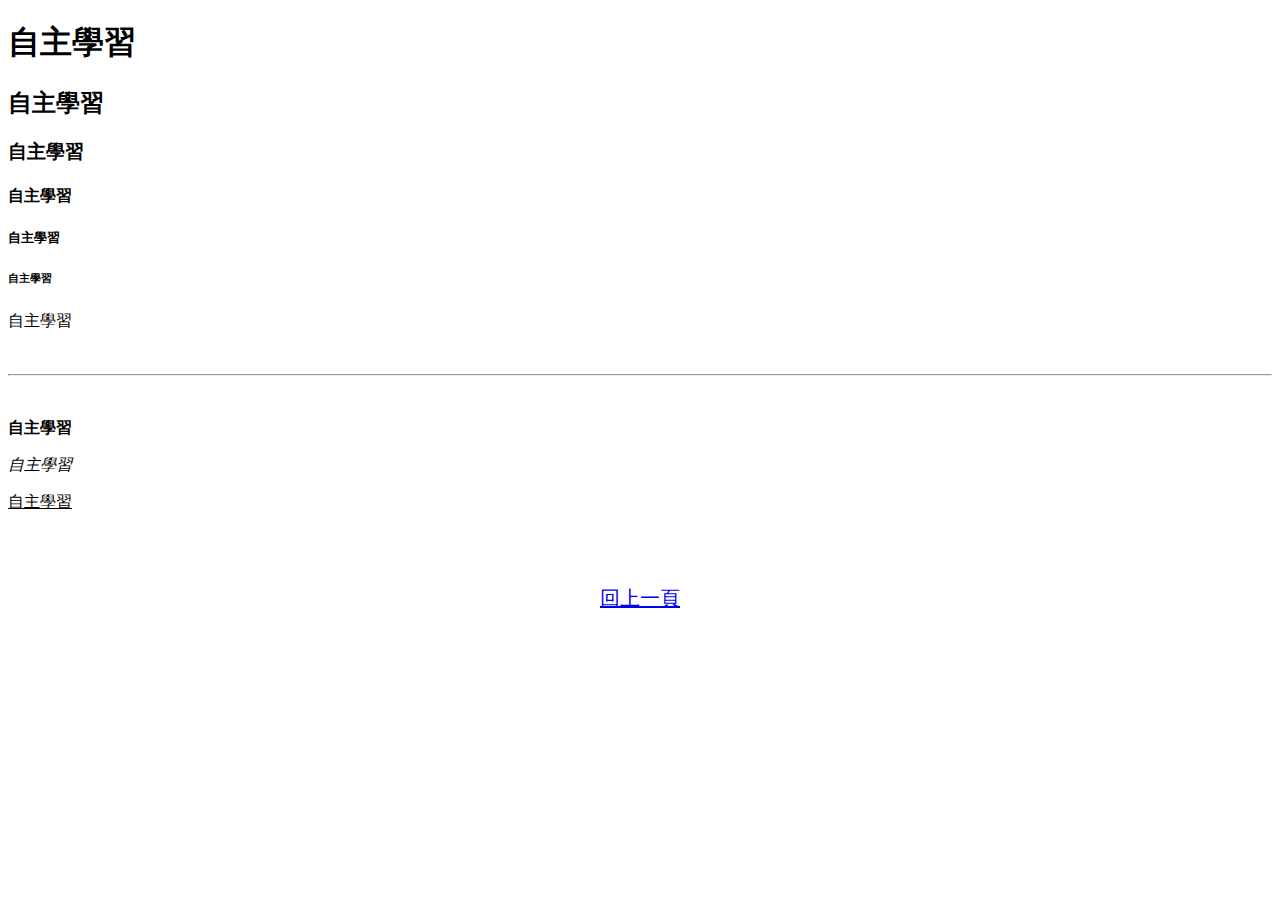
<file: 自主學習/w3c/h標籤.html>
<!DOCTYPE html>
<html lang="en">
<head>
    <meta charset="UTF-8">
    <meta http-equiv="X-UA-Compatible" content="IE=edge">
    <meta name="viewport" content="width=device-width, initial-scale=1.0">
    <title>h1-6標籤示範</title>
</head>
<body>
    <h1>自主學習</h1>
    <h2>自主學習</h2>
    <h3>自主學習</h3>
    <h4>自主學習</h4>
    <h5>自主學習</h5>
    <h6>自主學習</h6>

    <p>自主學習</p>
<br/>
<hr/>
<br/>

    <p><b>自主學習</b></p>
    <p><i>自主學習</i></p>  
    <p><u>自主學習</u></p>
    <br/>
    <br/>

    <a href="../"><p style="text-align: center; font-size: 20px;">回上一頁</p></a>

</body>
</html>
</file>
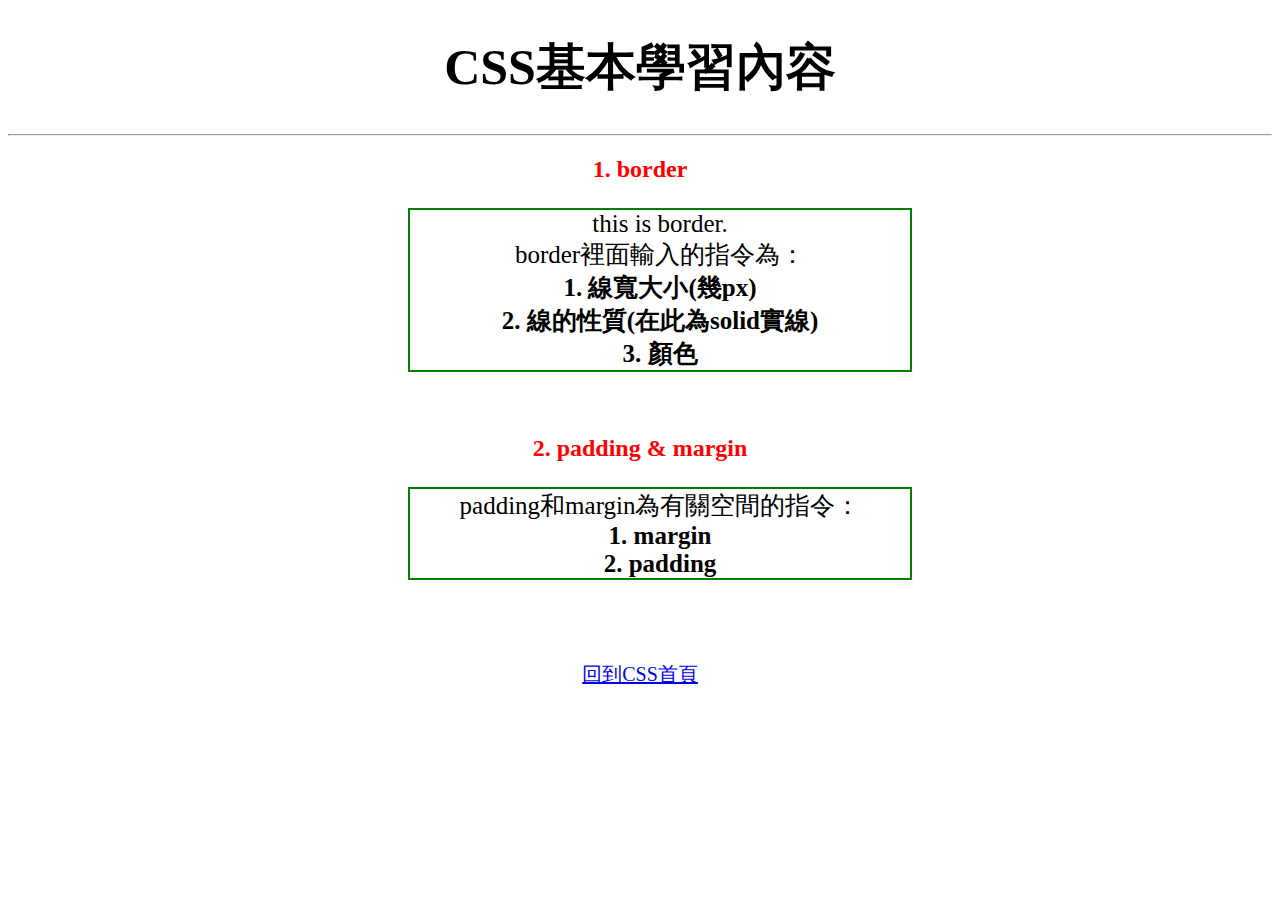
<file: 自主學習/正式1/css.html>
<!DOCTYPE html>
<html lang="en">
<head>

<!-- ------------------------------------- -->
    <style>
    h1{
    text-align: center;
    font-size: 50px;
    }

    h2{
        text-align: center;
        color: red;  
    }
    </style>
<!-- ------------------------------------- -->
    
    <meta charset="UTF-8">
    <meta http-equiv="X-UA-Compatible" content="IE=edge">
    <meta name="viewport" content="width=device-width, initial-scale=1.0">
    <title>CSS</title>
</head>
<body>
    <h1>CSS基本學習內容</h1>
    <hr/>
    <h2>1. border</h2>
    <p style="border : 2px solid green;
    width: 500px;margin-left: 400px;
     font-size: 25px;text-align: center;">
     this is border.</br>border裡面輸入的指令為：
    </br><b>1. 線寬大小(幾px)</br>
    2. 線的性質(在此為solid實線)</br>
    3. 顏色</b></p>
</br>

    <h2>2. padding & margin</h2>
    <p style="border : 2px solid green;
    width: 500px;margin-left: 400px;
     font-size: 25px;text-align: center;">
    padding和margin為有關空間的指令：
    </br><b>1. margin</br>
    2. padding</br></b></p>

</br>
</br>
    <a href="first.html"><p style="text-align: center; font-size: 20px;">回到CSS首頁</p></a>
</body>
</html>
</file>
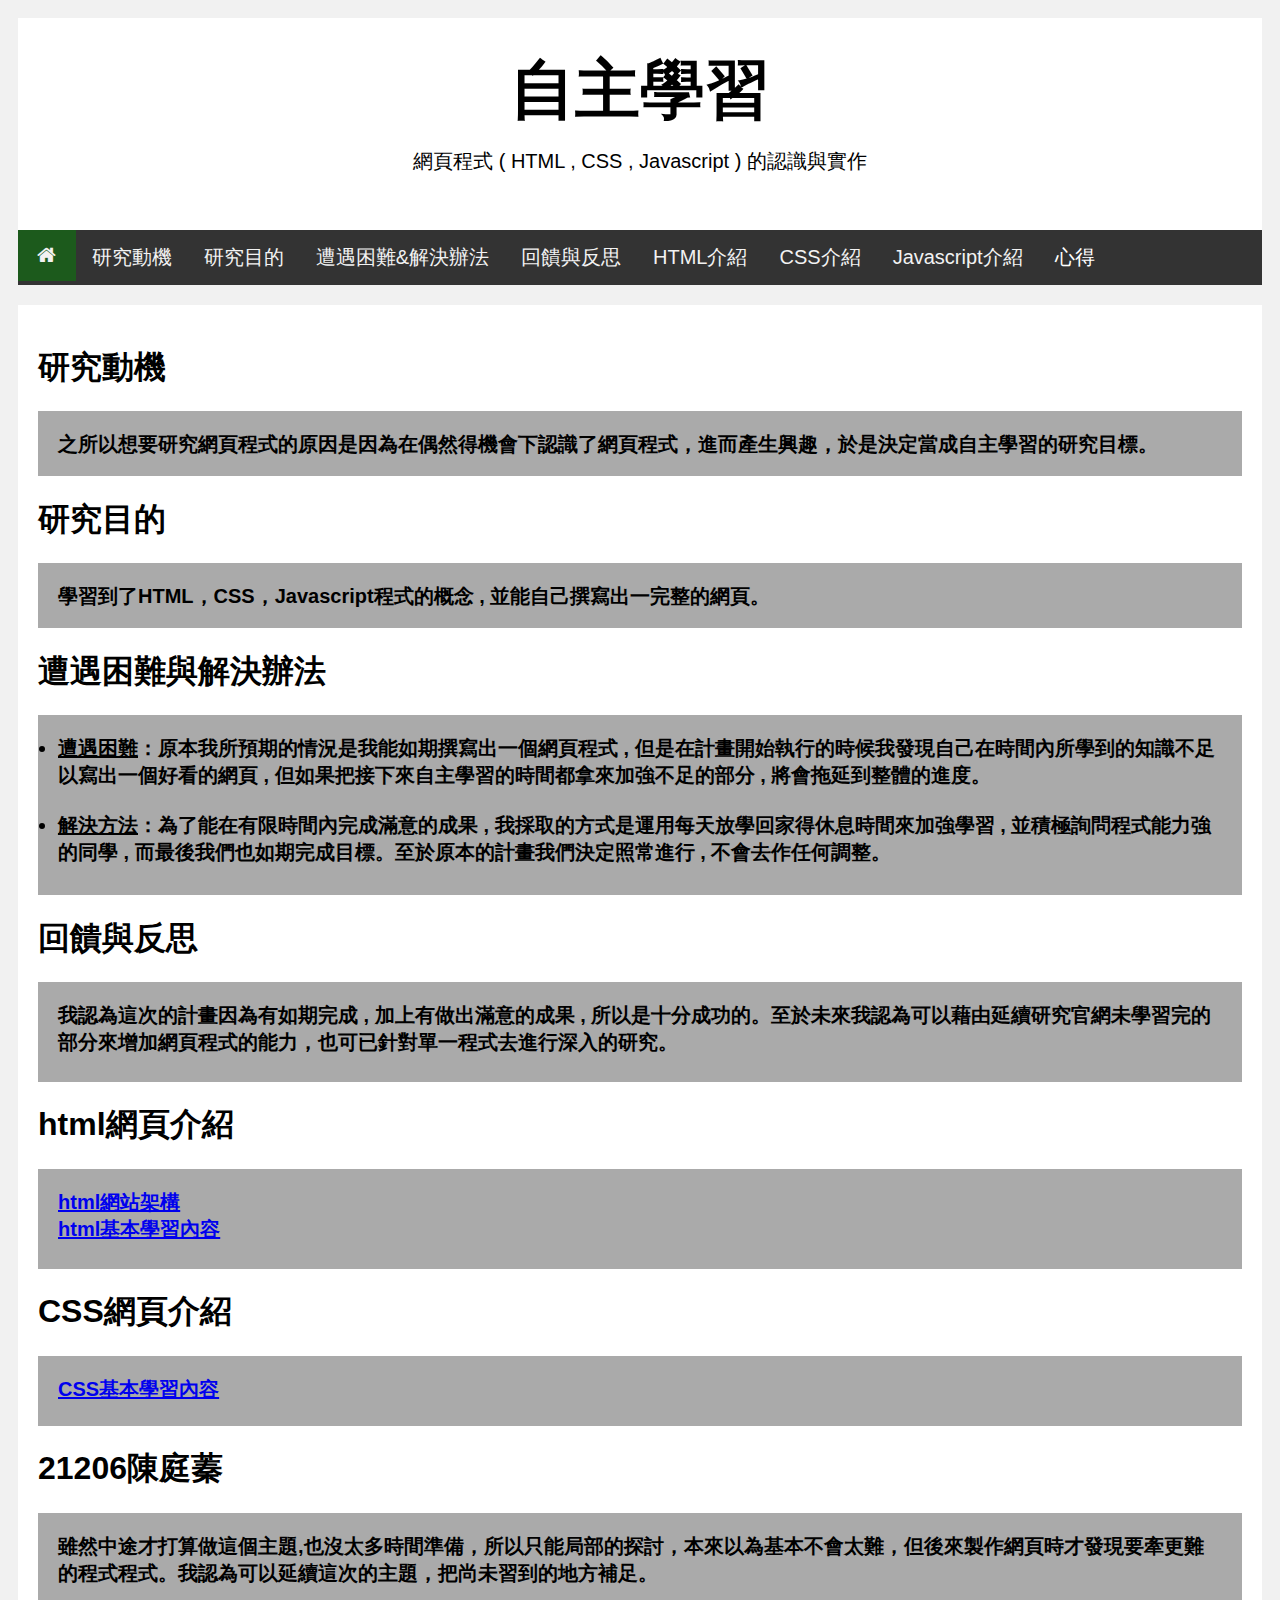
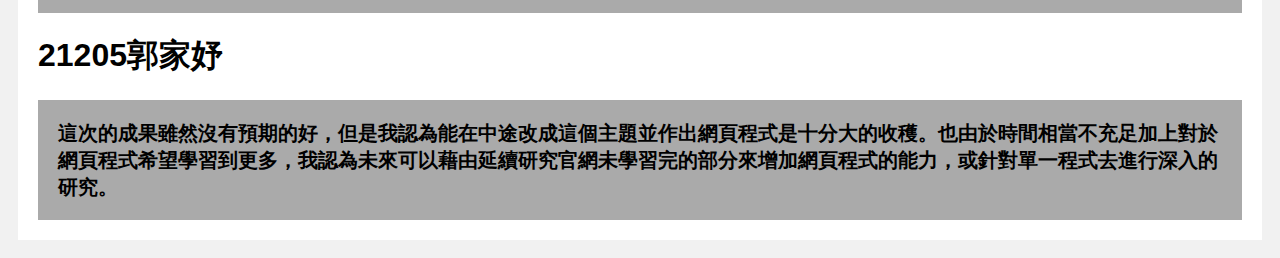
<file: 自主學習/正式1/first.html>
<!DOCTYPE html>
<html>
<head>
    <link rel = "stylesheet" href="first.css" />
    <link rel = "stylesheet" href="first.js" />
    <link rel="stylesheet" href="https://cdnjs.cloudflare.com/ajax/libs/font-awesome/4.7.0/css/font-awesome.min.css">
    <style>
      .navbar {
        overflow: hidden;
        background-color: #333;
        font-family: Arial, Helvetica, sans-serif;
      }
      
      .navbar a {
        float: left;
        font-size: 20px;
        color: white;
        text-align: center;
        padding: 14px 16px;
        text-decoration: none;
      }
      
      .dropdown {
        float: left;
        overflow: hidden;
      }
      
      .dropdown .dropbtn {
        cursor: pointer;
        font-size: 20px;  
        border: none;
        outline: none;
        color: white;
        padding: 14px 16px;
        background-color: inherit;
        font-family: inherit;
        margin: 0;
      }
      
      .navbar a:hover, .dropdown:hover .dropbtn, .dropbtn:focus {
        background-color: rgb(144, 182, 230);
      }
      
      .dropdown-content {
        display: none;
        position: absolute;
        background-color: #f9f9f9;
        min-width: 160px;
        box-shadow: 0px 8px 16px 0px rgba(0,0,0,0.2);
        z-index: 1;
      }
      
      .dropdown-content a {
        float: none;
        color: black;
        padding: 12px 16px;
        text-decoration: none;
        display: block;
        text-align: left;
      }
      
      .dropdown-content a:hover {
        background-color: #ddd;
      }
      
      .show {
        display: block;
      }
      </style>
   
</head>
<body>
  <!-- <ul> -->
    <!-- <li class="dropdown"> -->
      <!-- <a href="javascript:void(0)" class="dropbtn">心得</a> -->
      <!-- <div class="dropdown-content"> -->
        <!-- <a href="#">21205郭家妤</a> -->
        <!-- <a href="#">21206陳庭蓁</a> -->
      <!-- </div> -->
    <!-- </li> -->
  <!-- </ul> -->

<div class="header">
  <h1 style="font-size: 65px;">自主學習</h1>
  <p style="font-size: 20px;margin-top: -30px;margin-bottom: 25px;">網頁程式 ( HTML , CSS , Javascript ) 的認識與實作</p>
</div>

<div class="topnav" style="font-size: 20px;">

    <a class="active" href="#"><i class="fa fa-fw fa-home"></i></a> 
    <div class="#1">
    <a href="#1">研究動機</a></div>
    <div class="#2">
    <a href="#2">研究目的</a></div>
    <div class="#3">
    <a href="#3">遭遇困難&解決辦法</a></div>
    <div class="#4">
    <a href="#4">回饋與反思</a></div>
    <div class="#5">
    <a href="#5">HTML介紹</a></div>
    <div class="#6">
    <a href="#6">CSS介紹</a></div>
    <div class="#7">
    <a href="#7">Javascript介紹</a></div>




<div class="navbar">
  <div class="dropdown">
  <button class="dropbtn" onclick="myFunction(event,'myDropdown')" id="defaultOpen">心得</button>
  <div class="dropdown-content" id="myDropdown">
    <a href="#">21205郭家妤</a>
    <a href="#">21206陳庭蓁</a>

  </div>
  </div> 
</div>

</div>

    <!-- <div id="myDropdown" class="tabcontent"> -->
  <!-- <h3>心得</h3> -->
  <!-- <p>London is the capital city of England.</p> -->
<!-- </div> -->

<script>
/* When the user clicks on the button, 
toggle between hiding and showing the dropdown content */
function myFunction() {
  document.getElementById("myDropdown").classList.toggle("show");
}

// Close the dropdown if the user clicks outside of it
window.onclick = function(e) {
  if (!e.target.matches('.dropbtn')) {
  var myDropdown = document.getElementById("myDropdown");
    if (myDropdown.classList.contains('show')) {
      myDropdown.classList.remove('show');
    }
  }
}
</script>



<div class="row">
  <div class="leftcolumn">
    <div class="card">
      <h1>研究動機</h1>
      <!-- <h5>Title description, Dec 7, 2017</h5> -->
      <div class="fakeimg" style="height:65px;"><b style="font-size: 20px;">之所以想要研究網頁程式的原因是因為在偶然得機會下認識了網頁程式，進而產生興趣，於是決定當成自主學習的研究目標。</b>
      </div>

    <div class="card1">
      <h1>研究目的</h1>
      <!-- <h5>Title description, Dec 7, 2017</h5> -->
      <div class="fakeimg" style="height:65px;"><b style="font-size: 20px;">學習到了HTML，CSS，Javascript程式的概念 , 並能自己撰寫出一完整的網頁。</b>
      </div>
      <!-- <p>Some text..</p> -->
      <!-- <p>Sunt in culpa qui officia deserunt mollit anim id est laborum consectetur adipiscing elit, sed do eiusmod tempor incididunt ut labore et dolore magna aliqua. Ut enim ad minim veniam, quis nostrud exercitation ullamco.</p> -->
    </div>

    <div class="card2">
      <h1>遭遇困難與解決辦法</h1>
      <!-- <h5>Title description, Dec 7, 2017</h5> -->
      <div class="fakeimg" style="height:180px;"><b style="font-size: 20px;"><li><u>遭遇困難</u>：原本我所預期的情況是我能如期撰寫出一個網頁程式 , 但是在計畫開始執行的時候我發現自己在時間內所學到的知識不足以寫出一個好看的網頁 , 但如果把接下來自主學習的時間都拿來加強不足的部分 , 將會拖延到整體的進度。</li></br><li><u>解決方法</u>：為了能在有限時間內完成滿意的成果 , 我採取的方式是運用每天放學回家得休息時間來加強學習 , 並積極詢問程式能力強的同學 , 而最後我們也如期完成目標。至於原本的計畫我們決定照常進行 , 不會去作任何調整。</li></b>
      </div>
      <!-- <p>Some text..</p> -->
      <!-- <p>Sunt in culpa qui officia deserunt mollit anim id est laborum consectetur adipiscing elit, sed do eiusmod tempor incididunt ut labore et dolore magna aliqua. Ut enim ad minim veniam, quis nostrud exercitation ullamco.</p> -->
    </div>

    <div class="card3">
      <h1>回饋與反思</h1>
      <!-- <h5>Title description, Dec 7, 2017</h5> -->
      <div class="fakeimg" style="height:100px;"><b style="font-size: 20px;">我認為這次的計畫因為有如期完成 , 加上有做出滿意的成果 , 所以是十分成功的。至於未來我認為可以藉由延續研究官網未學習完的部分來增加網頁程式的能力，也可已針對單一程式去進行深入的研究。</b>
      </div>
      <!-- <p>Some text..</p> -->
      <!-- <p>Sunt in culpa qui officia deserunt mollit anim id est laborum consectetur adipiscing elit, sed do eiusmod tempor incididunt ut labore et dolore magna aliqua. Ut enim ad minim veniam, quis nostrud exercitation ullamco.</p> -->
    </div>

    <div class="card4">
      <h1>html網頁介紹</h1>
      <!-- <h5>Title description, Dec 7, 2017</h5> -->
      <div class="fakeimg" style="height:100px;"><b style="font-size: 20px;"><a href="w3c/index.html">html網站架構</br><a href="w3c/基本學習內容.html">html基本學習內容</a></b>
      </div>
      <!-- <p>Some text..</p> -->
      <!-- <p>Sunt in culpa qui officia deserunt mollit anim id est laborum consectetur adipiscing elit, sed do eiusmod tempor incididunt ut labore et dolore magna aliqua. Ut enim ad minim veniam, quis nostrud exercitation ullamco.</p> -->
    </div>

    <div class="card4">
      <h1>CSS網頁介紹</h1>
      <!-- <h5>Title description, Dec 7, 2017</h5> -->
      <div class="fakeimg" style="height:70px;"><b style="font-size: 20px;"><a href="css.html">CSS基本學習內容</a></b>
      </div>
      <!-- <p>Some text..</p> -->
      <!-- <p>Sunt in culpa qui officia deserunt mollit anim id est laborum consectetur adipiscing elit, sed do eiusmod tempor incididunt ut labore et dolore magna aliqua. Ut enim ad minim veniam, quis nostrud exercitation ullamco.</p> -->
    </div>

    <div class="card5">
      <h1>21206陳庭蓁</h1>
      <!-- <h5>Title description, Dec 7, 2017</h5> -->
      <div class="fakeimg" style="height:100px;"><b style="font-size: 20px;">雖然中途才打算做這個主題,也沒太多時間準備，所以只能局部的探討，本來以為基本不會太難，但後來製作網頁時才發現要牽更難的程式程式。我認為可以延續這次的主題，把尚未習到的地方補足。</b>
      </div>
      <!-- <p>Some text..</p> -->
      <!-- <p>Sunt in culpa qui officia deserunt mollit anim id est laborum consectetur adipiscing elit, sed do eiusmod tempor incididunt ut labore et dolore magna aliqua. Ut enim ad minim veniam, quis nostrud exercitation ullamco.</p> -->
    </div>

    <div class="card6">
      <h1>21205郭家妤</h1>
      <!-- <h5>Title description, Dec 7, 2017</h5> -->
      <div class="fakeimg" style="height:120px;"><b style="font-size: 20px;">這次的成果雖然沒有預期的好，但是我認為能在中途改成這個主題並作出網頁程式是十分大的收穫。也由於時間相當不充足加上對於網頁程式希望學習到更多，我認為未來可以藉由延續研究官網未學習完的部分來增加網頁程式的能力，或針對單一程式去進行深入的研究。</b>
      </div>
      <!-- <p>Some text..</p> -->
      <!-- <p>Sunt in culpa qui officia deserunt mollit anim id est laborum consectetur adipiscing elit, sed do eiusmod tempor incididunt ut labore et dolore magna aliqua. Ut enim ad minim veniam, quis nostrud exercitation ullamco.</p> -->
    </div>

    </div>
</div>
    <!-- <div class="card"> -->
      <!-- <h2>TITLE HEADING</h2> -->
      <!-- <h5>Title description, Sep 2, 2017</h5> -->
      <!-- <div class="fakeimg" style="height:200px;">Image</div> -->
      <!-- <p>Some text..</p> -->
      <!-- <p>Sunt in culpa qui officia deserunt mollit anim id est laborum consectetur adipiscing elit, sed do eiusmod tempor incididunt ut labore et dolore magna aliqua. Ut enim ad minim veniam, quis nostrud exercitation ullamco.</p> -->
    <!-- </div> -->
  <!-- </div> -->
  <!-- <div class="rightcolumn"> -->
    <!-- <div class="card"> -->
      <!-- <h2>About Me</h2> -->
      <!-- <div class="fakeimg" style="height:100px;">Image</div> -->
      <!-- <p>Some text about me in culpa qui officia deserunt mollit anim..</p> -->
    <!-- </div> -->
    <!-- <div class="card"> -->
      <!-- <h3>Popular Post</h3> -->
      <!-- <div class="fakeimg"><p>Image</p></div> -->
      <!-- <div class="fakeimg"><p>Image</p></div> -->
      <!-- <div class="fakeimg"><p>Image</p></div> -->
    <!-- </div> -->
    <!-- <div class="card"> -->
      <!-- <h3>Follow Me</h3> -->
      <!-- <p>Some text..</p> -->
    <!-- </div> -->
  <!-- </div> -->
<!-- </div> -->


<!-- <div class="footer" > -->
  <!-- <h2>回首頁</h2> -->

</div>

</body>
</html>
</file>
<file: 自主學習/正式1/first.css>
* {
  box-sizing: border-box;
}

body {
  font-family: Arial;
  padding: 10px;
  background: #f1f1f1;
}

/* Header/Blog Title */
.header {
  padding: 30px;
  text-align: center;
  background: white;
}

.header h1 {
  font-size: 50px;
  margin-top: -2px;
}

/* Style the top navigation bar */
.topnav {
  overflow: hidden;
  background-color: #333;
}

.active{
  overflow: hidden;
  background-color: rgb(28, 90, 28);
}

/* Style the topnav links */
.topnav a {
  float: left;
  display: block;
  color: #f2f2f2;
  text-align: center;
  padding: 14px 16px;
  text-decoration: none;
}

/* Change color on hover */
.topnav a:hover {
  background-color: #ddd;
  color: black;
}

.active a:hover {
  background-color: #ddd;
  color: black;
}

/* Create two unequal columns that floats next to each other */
/* Left column */
.leftcolumn {   
  float: left;
  width: 100%;
}

/* Right column */
.rightcolumn {
  float: left;
  width: 25%;
  background-color: #f1f1f1;
  padding-left: 20px;
}

/* Fake image */
.fakeimg {
  background-color: #aaa;
  width: 100%;
  padding: 20px;
}

/* Add a card effect for articles */
.card {
  background-color: white;
  padding: 20px;
  margin-top: 20px;
  /* width: 100%; */
}

/* Clear floats after the columns */
.row:after {
  content: "";
  display: table;
  clear: both;
}

/* Footer */
.footer {
  padding: 20px;
  text-align: center;
  background: #ddd;
  margin-top: 20px;
}

/* Responsive layout - when the screen is less than 800px wide, make the two columns stack on top of each other instead of next to each other */
@media screen and (max-width: 800px) {
  .leftcolumn, .rightcolumn {   
    width: 100%;
    padding: 0;
  }
}

/* Responsive layout - when the screen is less than 400px wide, make the navigation links stack on top of each other instead of next to each other */
@media screen and (max-width: 400px) {
  .topnav a {
    float: none;
    width: 100%;
  }
}

li a, .dropbtn {
    display: inline-block;
    color: white;
    text-align: center;
    padding: 14px 16px;
    text-decoration: none;
  }
  
  li a:hover, .dropdown:hover .dropbtn {
    background-color: red;
  }
  
  li.dropdown {
    display: inline-block;
  }
  
  .dropdown-content {
    display: none;
    position: absolute;
    background-color: #f9f9f9;
    min-width: 160px;
    box-shadow: 0px 8px 16px 0px rgba(0,0,0,0.2);
    z-index: 1;
  }
  
  .dropdown-content a {
    color: black;
    padding: 12px 16px;
    text-decoration: none;
    display: block;
    text-align: left;
  }
  
  .dropdown-content a:hover {background-color: #f1f1f1;}
  
  .dropdown:hover .dropdown-content {
    display: block;
  }
</file>
